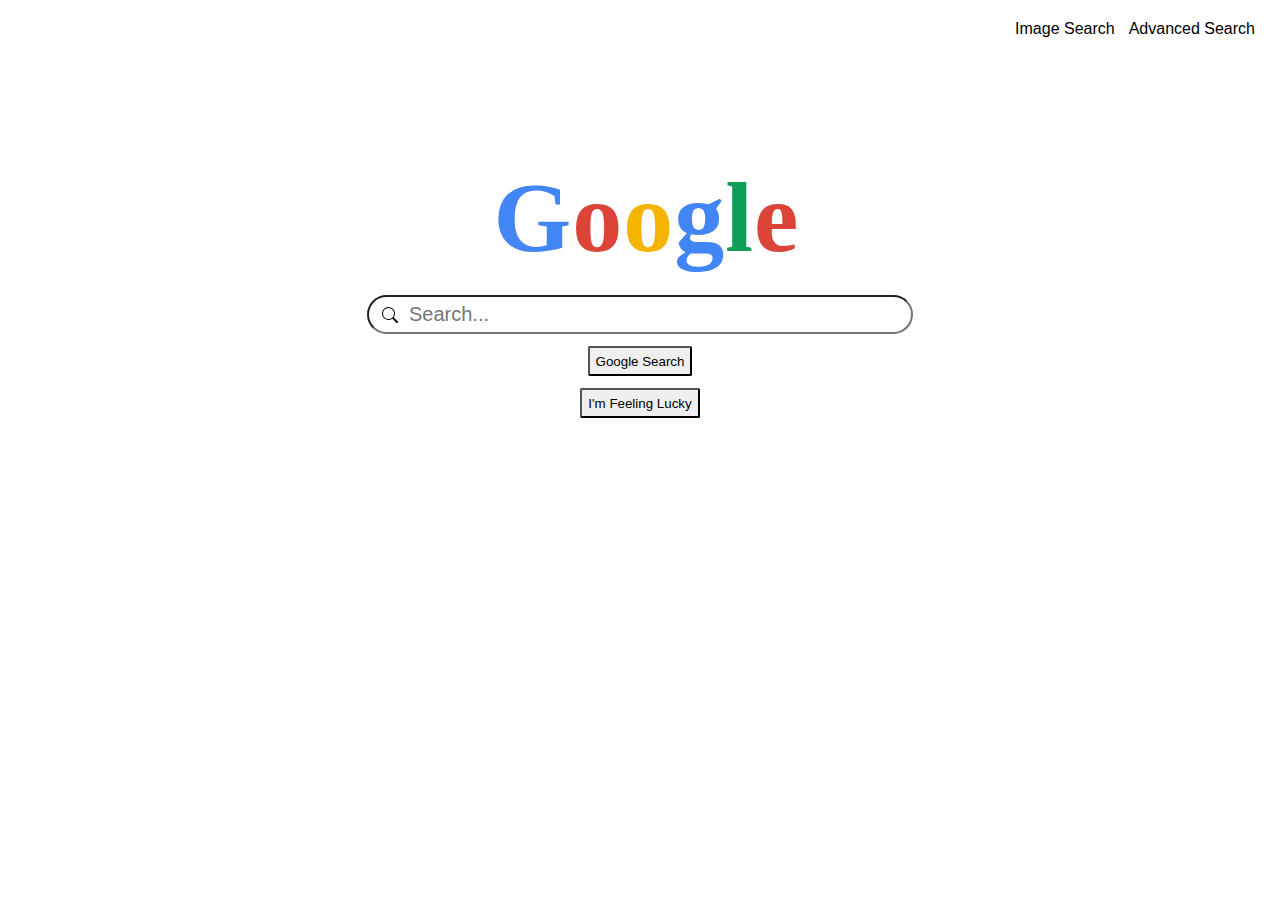
<file: index.html>
<!DOCTYPE html>
<html lang="en">
    <head>
        <title>Search</title>

        <link rel="stylesheet" href="styles.css">

    <body>

        <div class="right-links">
            <a class="linking" href="index2.html">Image Search</a>
            <a class="linking" href="index3.html">Advanced Search</a>
            
        </div>
        
        <div class="container">
            <h1 id="Google">
                <span style="color:#4285F4">G</span>
                <span style="color:#DB4437">o</span>
                <span style="color:#F4B400">o</span>
                <span style="color:#4285F4">g</span>
                <span style="color:#0F9D58">l</span>
                <span style="color:#DB4437">e</span>
            </h1>
            <form action="https://google.com/search">
                <input id="text_Feild" type="text" name="q" placeholder="Search...">
                <input class="Button" type="submit" value="Google Search">
                <input type="submit" name="btnI" value="I'm Feeling Lucky" class="Button">

            </form>
        </div>
    </body>
</html>
</file>
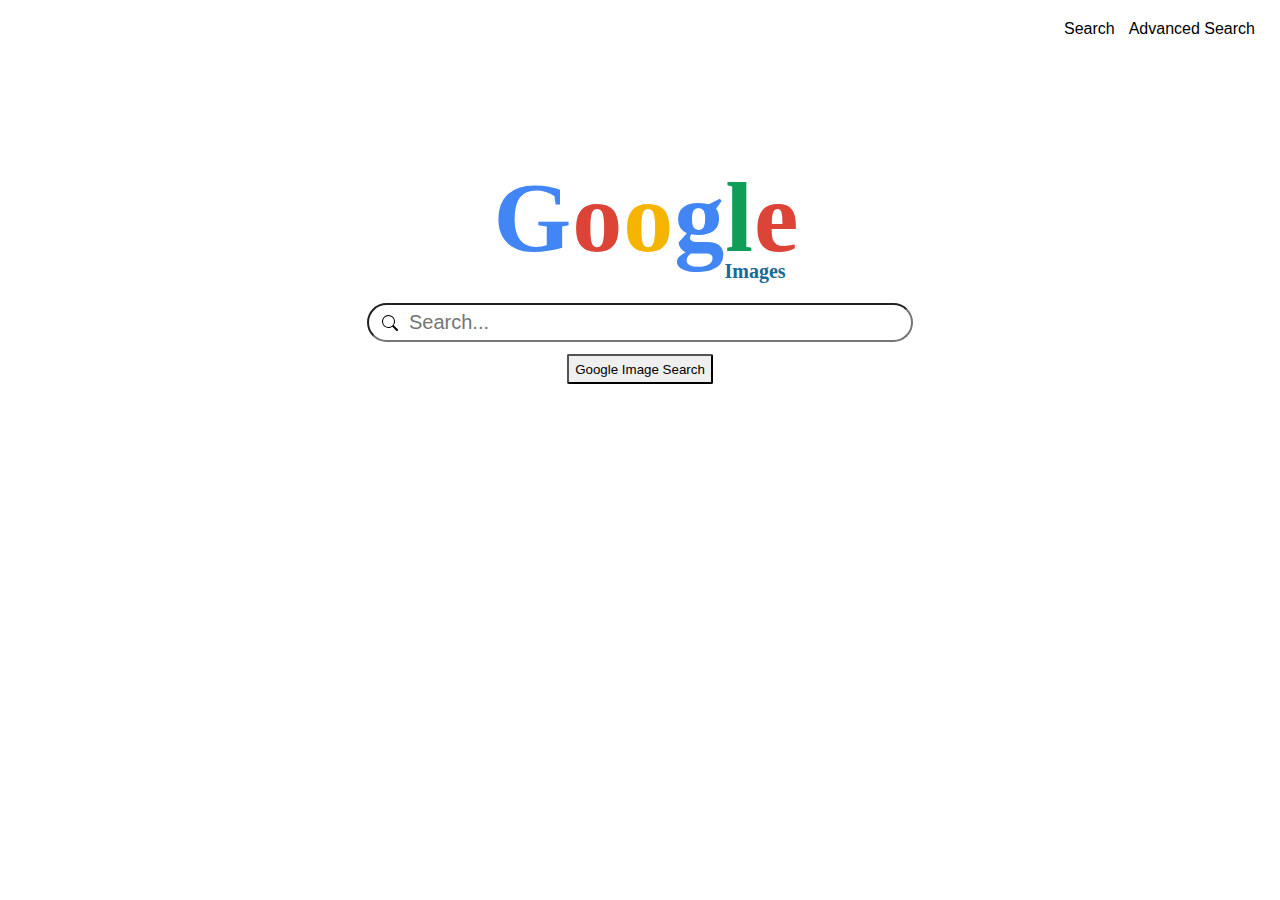
<file: index2.html>
<!DOCTYPE html>
<html>
    <head>
        <title>Image Search</title>
        <link rel="stylesheet" href="styles.css">
    </head>

    <body>

        <div class="right-links">
            <a class="linking" href="index.html">Search</a>
            <a class="linking" href="index3.html">Advanced Search</a>
            
        </div>

        <div class="container">
            <h1 id="Google">
                <span style="color:#4285F4">G</span>
                <span style="color:#DB4437">o</span>
                <span style="color:#F4B400">o</span>
                <span style="color:#4285F4">g</span>
                <span style="color:#0F9D58">l</span>
                <span style="color:#DB4437">e</span>
            </h1>
            <h3 style="color:rgb(24, 107, 151); position: relative; text-align: center; font-size: 20px; margin-top: -25px; margin-left: 230px;">Images</h3>

            <form action="https://google.com/images">
                <div class="search-bar">
                    <input id="text_Feild" type="text" name="q" placeholder="Search...">
                </div>
                <input class="Button" type="submit" value="Google Image Search">
            </form>
        </div>
        
    </body>
</html>
</file>
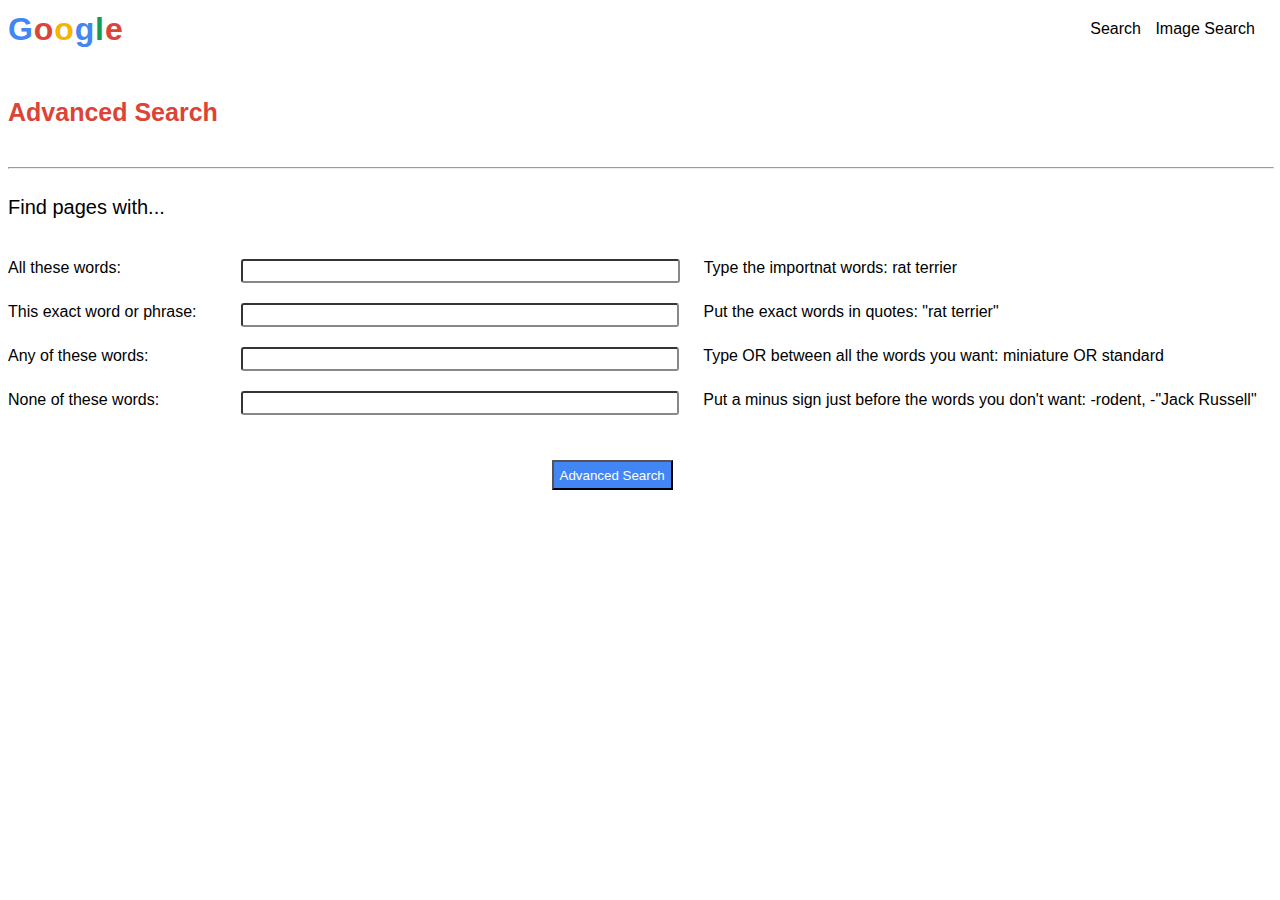
<file: index3.html>
<!DOCTYPE html>
<html>
    <head>
        <title>Advanced Search</title>

        <link rel="stylesheet" href="styles3.css">

    </head>
    <body>

        <div class="right-links">
            <a class="linking" href="index.html">Search</a>
            <a class="linking" href="index2.html">Image Search</a>
        </div>

        <div id="Google">
            <h1>
                <span style="color:#4285F4">G</span>
                <span style="color:#DB4437">o</span>
                <span style="color:#F4B400">o</span>
                <span style="color:#4285F4">g</span>
                <span style="color:#0F9D58">l</span>
                <span style="color:#DB4437">e</span>
            </h1>
        </div>

        <h3>Advanced Search</h3>

        <hr width="100%" size="2"></hr>


        <h4>Find pages with...</h4>

        <form action="https://google.com/search">

            <div class="words">
                <span>All these words:</span>
                <input class="text_Feild" id="F1" type="text" name="as_q">
                <span class="desc">Type the importnat words: rat terrier</span>
            </div>

            <div class="Exact-word">
                <span>This exact word or phrase:</span>
                <input class="text_Feild" id="F2" type="text" name="as_epq" >
                <span class="desc">Put the exact words in quotes: "rat terrier"</span>
            </div>

            <div class="Any-word">
                <span>Any of these words:<span>
                <input class="text_Feild" id="F3" type="text" name="as_oq" >
                <span class="desc">Type OR between all the words you want: miniature OR standard</span>
            </div>

            <div class="None-word">
                <span>None of these words:</span>   
                <input class="text_Feild" id="F4" type="text" name="as_eq">
                <span class="desc">Put a minus sign just before the words you don't want: -rodent, -"Jack Russell"</span>
            </div>

            <div >
                <input  class = "Button" type="submit" value="Advanced Search">
            </div>

        </form>


        
    </body>
</html>
</file>
<file: styles.css>
.linking{
    font-family: Arial;
    color: black;
    margin: 5px;
    text-decoration: none;

}

.linking:hover{
    color: rgb(24, 107, 151);
}

.right-links{
    position: absolute;
    top: 20px;
    right: 20px;
}

.container {
    text-align: center;
    margin-top: 160px;
    
}

#Google{

    font-size: 100px;
    font-weight: bold;
    margin-bottom: 10px; 
    text-align: center;
    letter-spacing: -12px;

}



#text_Feild {
    display: block;
    margin:  20px auto 0 auto;
    padding-left: 40px;
    text-align: left;
    font-size: 20px;
    font-family: Arial;
    width: 500px;
    height: 33px;
    border-radius: 25px;
    background: transparent url("data:image/svg+xml,%3Csvg xmlns='http://www.w3.org/2000/svg' width='16' height='16' class='bi bi-search' viewBox='0 0 16 16'%3E%3Cpath d='M11.742 10.344a6.5 6.5 0 1 0-1.397 1.398h-.001c.03.04.062.078.098.115l3.85 3.85a1 1 0 0 0 1.415-1.414l-3.85-3.85a1.007 1.007 0 0 0-.115-.1zM12 6.5a5.5 5.5 0 1 1-11 0 5.5 5.5 0 0 1 11 0z'%3E%3C/path%3E%3C/svg%3E") no-repeat 13px center;
}


.Button {
    display: block;
    margin: 12px auto; 
    text-align: center;
    border-radius: 2px;
    height: 30px;

}

.Button:hover{
    border-color: rgb(24, 107, 151);
    cursor: pointer;
}


.search-bar{
    border: none;
    padding: 0;
}
</file>
<file: styles3.css>
*{
    font-family: Arial;
}

.linking{
    font-family: Arial;
    color: black;
    margin: 5px;
    text-decoration: none;

}

.linking:hover{
    color: rgb(24, 107, 151);
}

.right-links{
    position: absolute;
    top: 20px;
    right: 20px;
}

#Google{
    letter-spacing: -4px;
    margin-top: -10px;
}

hr{
    margin-top: 40px;
    color: #888;
}

h3{
    color: #DB4437;
    margin-top: 50px;
    font-size: 25px;
}

h4{
    font-weight: lighter;
    font-size: 20px;
}

.words{
    margin-top: 40px;
    margin-bottom: 20px; 
}

.Exact-word{
    margin-top: 20px;
    margin-bottom: 20px;
}

.Any-word{
    margin-top: 20px;
    margin-bottom: 20px;
}

.None-word{
    margin-top: 20px;
    margin-bottom: 20px;
}

.text_Feild{
    
    padding-left: 15px;
    font-size: 16px;
    border-radius: 3px;
    width: 33%;
    border-color: #888;
    vertical-align: top;
    margin-right: 20px;
}

.Button{

    position: relative;
    background-color: #4285F4;
    color: white;
    cursor: pointer;
    height: 30px;
    margin-left: 43%;
    margin-top: 25px;

}

@media screen and (max-width:1050px){
    .desc{
        display: none;
    }
}

#F1{
    margin-left: 116px;
}

#F2{
    margin-left: 40px;
}

#F3{
    margin-left: 88px;
}
#F4{
    margin-left: 77px;
}
</file>
